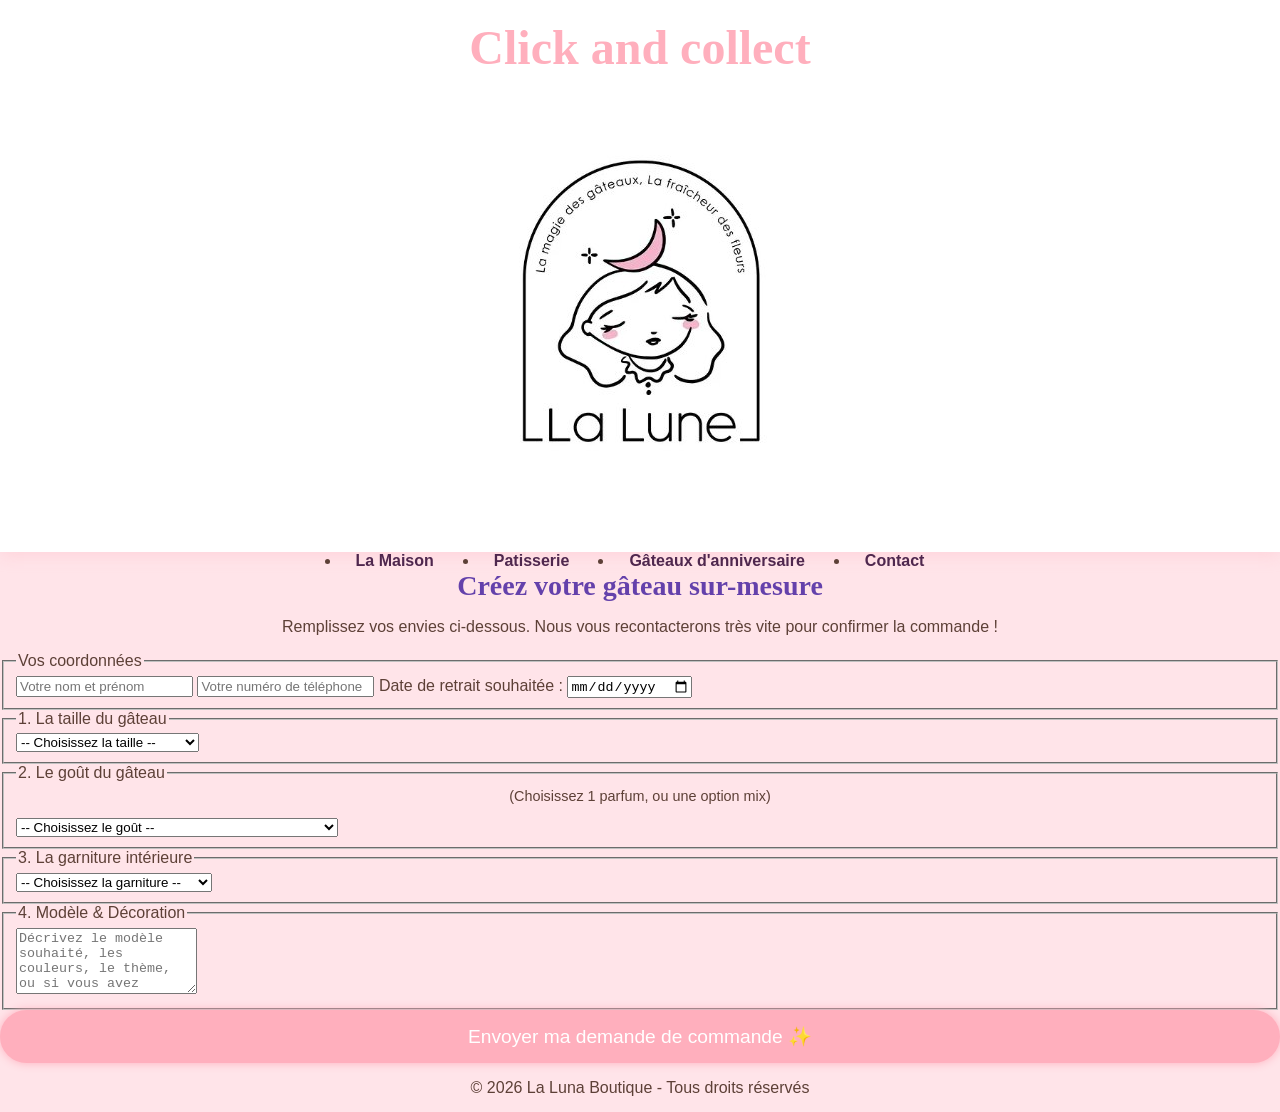
<file: clickandcollect.html>
<!DOCTYPE html>
<html lang="fr">
<head>
    <meta charset="utf-8">
    <title>Click and collect - La Luna Boutique</title>
    <meta name="viewport" content="width=device-width, initial-scale=1.0">
    <link href="https://fonts.googleapis.com/css2?family=Cormorant+Garamond:wght@700&family=Lato&display=swap" rel="stylesheet">
    <link href="style.css" rel="stylesheet">
</head>
<body id="top">
    <div class="fixed-top-container">
        <header>
            <h1>Click and collect</h1>
            <div class="logo-center">
                <img src="a.jpg" alt="Logo La lune boutique">
            </div>
        </header>
        
        <nav>
            <ul id="nav">
                <li><a href="index.html">La Maison</a></li>
                <li><a href="Patisserie.html">Patisserie</a></li>
                <li><a href="gateaux.html">Gâteaux d'anniversaire</a></li>
                <li><a href="contact.html">Contact</a></li>
            </ul>
        </nav>
    </div>

    <!-- LE FORMULAIRE DE COMMANDE -->
    <main class="commande-page">
        <h2>Créez votre gâteau sur-mesure</h2>
        <p class="intro-text">Remplissez vos envies ci-dessous. Nous vous recontacterons très vite pour confirmer la commande !</p>

        <!-- L'attribut action="mailto:..." est ce qui envoie l'email -->
        <form action="mailto:Nastaran.kamali77@gmail.com" method="post" enctype="text/plain" class="formulaire-commande">
            
            <!-- Informations de contact -->
            <fieldset>
                <legend>Vos coordonnées</legend>
                <input type="text" name="Nom" placeholder="Votre nom et prénom" required>
                <input type="tel" name="Telephone" placeholder="Votre numéro de téléphone" required>
                <!-- On ajoute une date pour savoir quand ils veulent le gâteau -->
                <label>Date de retrait souhaitée :</label>
                <input type="date" name="Date_de_retrait" required>
            </fieldset>

            <!-- Étape 1 : Taille -->
            <fieldset>
                <legend>1. La taille du gâteau</legend>
                <select name="Taille" required>
                    <option value="">-- Choisissez la taille --</option>
                    <option value="Petit (4 à 6 personnes)">Petit (4 à 6 personnes)</option>
                    <option value="Moyen (8 à 10 personnes)">Moyen (8 à 10 personnes)</option>
                    <option value="Grand (12 à 15 personnes)">Grand (12 à 15 personnes)</option>
                </select>
            </fieldset>

            <!-- Étape 2 : Le Goût (Biscuit) -->
            <fieldset>
                <legend>2. Le goût du gâteau</legend>
                <p style="font-size: 0.9rem; margin-top:0;">(Choisissez 1 parfum, ou une option mix)</p>
                <select name="Gout_Base" required>
                    <option value="">-- Choisissez le goût --</option>
                    <option value="Chocolat">Chocolat</option>
                    <option value="Fraise Vanille">Fraise Vanille</option>
                    <option value="Fruit de la passion">Fruit de la passion</option>
                    <option value="Matcha (+3 euros)">Matcha (+3 euros)</option>
                    <option value="Mix de deux parfums">Mix de 2 parfums (Précisez dans les notes en bas)</option>
                </select>
            </fieldset>

            <!-- Étape 3 : La Garniture -->
            <fieldset>
                <legend>3. La garniture intérieure</legend>
                <select name="Garniture" required>
                    <option value="">-- Choisissez la garniture --</option>
                    <option value="Banane et crème au chocolat">Banane et crème au chocolat</option>
                    <option value="Fraise">Fraise</option>
                    <option value="Fraise et crème vanille">Fraise et crème vanille</option>
                    <option value="Mousse au chocolat">Mousse au chocolat</option>
                    <option value="Crème simple">Crème</option>
                </select>
            </fieldset>

            <!-- Étape 4 : Décoration & Modèle -->
            <fieldset>
                <legend>4. Modèle & Décoration</legend>
                <textarea name="Decoration_et_Notes" rows="4" placeholder="Décrivez le modèle souhaité, les couleurs, le thème, ou si vous avez choisi un 'Mix de parfums'..." required></textarea>
            </fieldset>

            <button type="submit" class="btn-magique" style="width: 100%; font-size: 1.2rem; padding: 15px;">Envoyer ma demande de commande ✨</button>
        </form>
    </main>

    <footer>
        <p>© 2026 La Luna Boutique - Tous droits réservés</p>
    </footer>
</body>
</html>
</file>
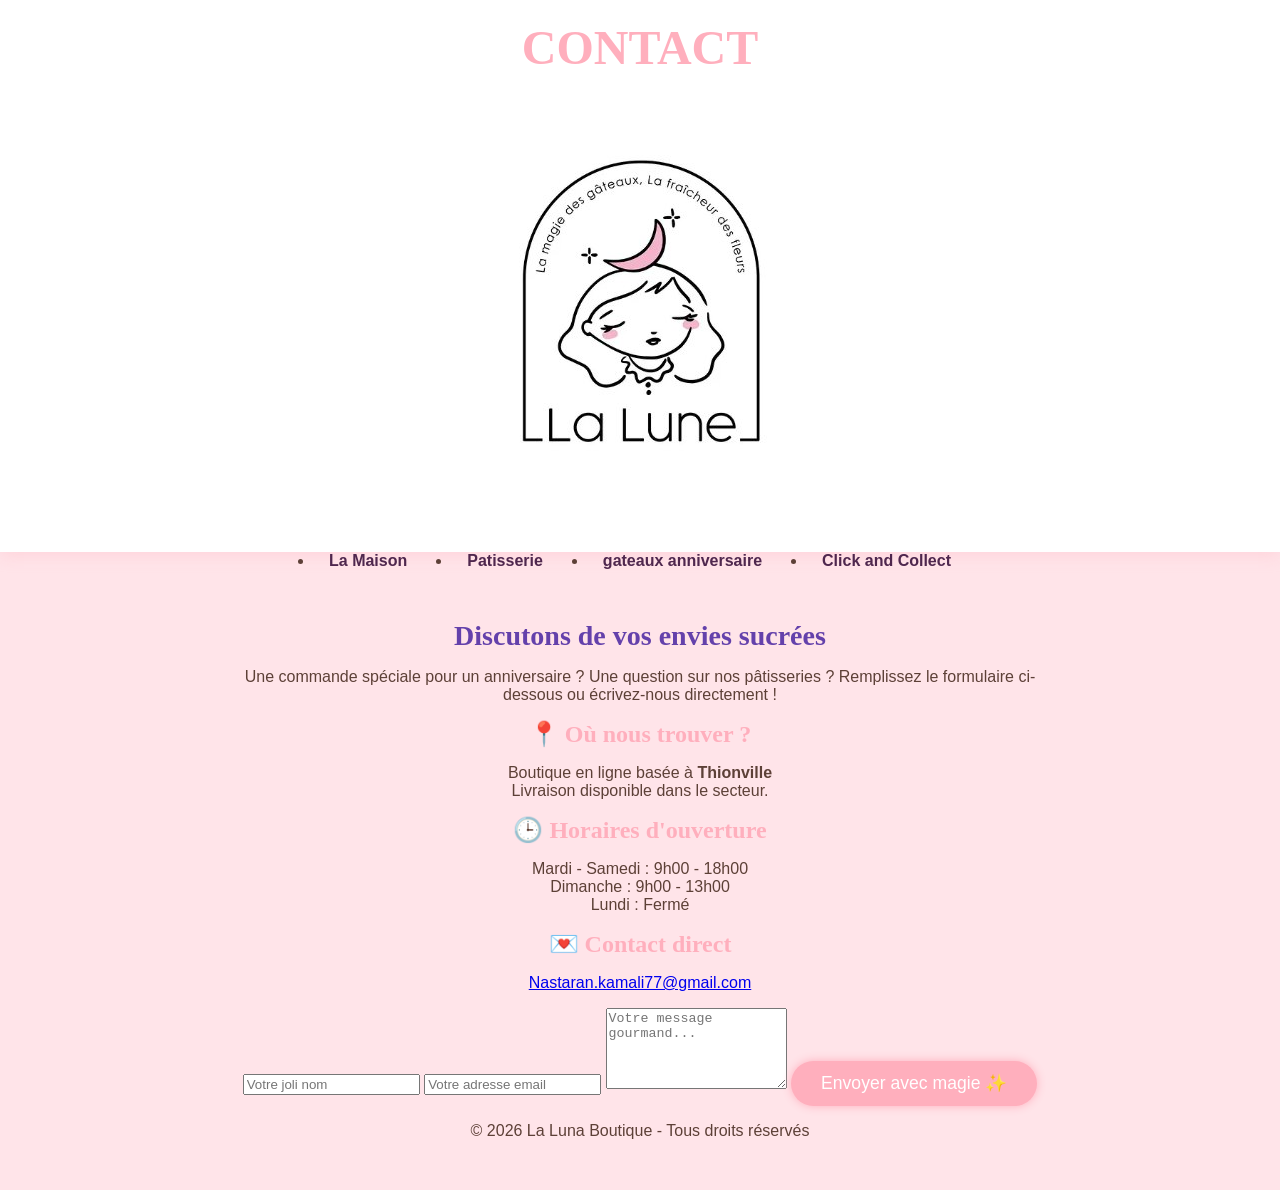
<file: contact.html>
<!DOCTYPE html>
<html lang="fr">
<head>
    <meta charset="utf-8">
    <title>Contact </title>
    <meta name="viewport" content="width=device-width, initial-scale=1.0">
    <link href="https://fonts.googleapis.com/css2?family=Cormorant+Garamond:wght@700&family=Lato&display=swap" rel="stylesheet">
    <link href="style.css" rel="stylesheet">
</head>
<body id="top">
    <div class="fixed-top-container">
        <header>
            
            <h1>CONTACT</h1>
			<div class="logo-center">
					<img src="a.jpg" alt="Logo La lune boutique">
			</div>
			
        </header>
		
        <nav>
           <ul id="nav">
				<li><a href="index.html">La Maison</a></li>
				<li><a href="Patisserie.html">Patisserie</a></li>
				<li><a href="gateaux.html">gateaux anniversaire</a></li>
				<li><a href="clickandcollect.html">Click and Collect</a></li>
		</ul>
        </nav>
    </div>
	<main class="contact">
	<main class="contact-page">
    <h2>Discutons de vos envies sucrées</h2>
    <p class="intro-text">
        Une commande spéciale pour un anniversaire ? Une question sur nos pâtisseries ? 
        Remplissez le formulaire ci-dessous ou écrivez-nous directement !
    </p>

    <div class="contact-container">
        <!-- Partie Gauche : Les informations -->
        <div class="contact-info">
            <div class="info-box">
                <h3>📍 Où nous trouver ?</h3>
                <p>Boutique en ligne basée à <strong>Thionville</strong><br>Livraison disponible dans le secteur.</p>
            </div>
            
            <div class="info-box">
                <h3>🕒 Horaires d'ouverture</h3>
                <p>Mardi - Samedi : 9h00 - 18h00<br>Dimanche : 9h00 - 13h00<br>Lundi : Fermé</p>
            </div>

            <div class="info-box">
                <h3>💌 Contact direct</h3>
                <p><a href="mailto:Nastaran.kamali77@gmail.com" class="email-link">Nastaran.kamali77@gmail.com</a></p>
            </div>
        </div>

        <!-- Partie Droite : Le formulaire magique -->
        <div class="contact-form-box">
            <form action="#" method="POST">
                <input type="text" name="nom" placeholder="Votre joli nom" required>
                <input type="email" name="email" placeholder="Votre adresse email" required>
                <textarea name="message" rows="5" placeholder="Votre message gourmand..." required></textarea>
                <button type="submit" class="btn-magique">Envoyer avec magie ✨</button>
            </form>
        </div>
    </div>

    
</main>



 
     <footer>
        <p>© 2026 La Luna Boutique - Tous droits réservés</p>
    </footer>
</body>
</html>
</file>
<file: style.css>
:root {
    --rose-pastel: #ffe4e9;
    --rose-vif: #ffafbd;
    --blanc-sucre: #ffffff;
    --or-magique: #d4af37;
}

body {
    margin: 0;
    font-family: 'Poppins', sans-serif;
    background-color: var(--rose-pastel);
    color: #5d4037;
}

header {
    background: white;
    padding: 20px;
    text-align: center;
    box-shadow: 0 4px 15px rgba(255, 175, 189, 0.3);
}

h1 {
    font-family: 'Dancing Script', cursive;
    font-size: 3rem;
    color: var(--rose-vif);
    margin: 0;
}

nav a {
    margin: 0 15px;
    text-decoration: none;
    color: #4F274E;
    font-weight: bold;
}

.hero {
    height: 60vh;
    display: flex;
    align-items: center;
    justify-content: center;
    text-align: center;
    background: linear-gradient(rgba(255, 255, 255, 0.5), rgba(255, 255, 255, 0.5)), 
                url('https://imgur.com/a/L6kG4Ep');
    background-size: cover;
}

.btn-magique {
    background: var(--rose-vif);
    color: white;
    border: none;
    padding: 12px 30px;
    border-radius: 50px;
    font-size: 1.1rem;
    cursor: pointer;
    transition: 0.3s;
    box-shadow: 0 0 10px var(--rose-vif);
	
}

.btn-magique:hover {
    transform: scale(1.1);
    box-shadow: 0 0 20px #ffccd5;
}

.gallery {
    display: flex;
    justify-content: center;
    gap: 20px;
    padding: 50px;
}

.cake-card {
    background: white;
    padding: 30px;
    border-radius: 20px;
    border: 2px solid var(--rose-pastel);
    transition: 0.3s;
}

.cake-card:hover {
    transform: translateY(-10px);
    border-color: var(--rose-vif);
}

/* Le fond noir transparent */
.lightbox {
  display: none; /* Caché par défaut */
  position: fixed;
  z-index: 9999;
  left: 0; top: 0;
  width: 100%; height: 100%;
  background-color: rgba(0, 0, 0, 0.8);
  backdrop-filter: blur(5px); /* Floute un peu l'arrière-plan pour le style */
  align-items: center;
  justify-content: center;
}
.photo-box {
    width: 100%;
    max-width: 900px; /* Taille maximum de ton image */
    margin: 0 auto; /* C'est cette ligne qui centre la boîte au milieu de la page */
    text-align: center; /* Centre l'image et la légende à l'intérieur de la boîte */
}

.photo-box img {
    width: 100%; /* L'image s'adapte à la taille de la boîte */
    height: auto;
}

.hero {
    /* On met la lune en background */
    background-image: url('img/lune.png');
    
    /* On dit à l'image de se centrer */
    background-position: center;
    
    /* On empêche l'image de se répéter comme un carrelage */
    background-repeat: no-repeat;
    
    /* C'EST ICI QU'ON RÈGLE LA TAILLE : 
       Essaye 'contain' (pour tout voir) ou un pourcentage (ex: 40%) */
    background-size: 50%; /* Ajoute ou diminue ce chiffre selon ce que tu veux */
    
    /* Juste pour s'assurer qu'il y a assez de place en hauteur (optionnel) */
    min-height: 500px; 
}

.lune-fond {
    pointer-events: none; /* LA MAGIE EST ICI : l'image devient "fantôme" pour la souris */
    
    /* Si tu as besoin de réduire sa taille, tu peux le faire ici : */
    width: 500px; /* Ajuste ce chiffre selon tes goûts */
    
    /* Si ton image décale tes liens, on la positionne en absolu : */
    position: absolute;
    z-index: -1; /* L'envoie derrière les liens */
    left: 50%; /* La centre horizontalement */
    transform: translateX(-50%); /* La centre parfaitement */
}

#nav {
    display: flex;
    justify-content: center; /* Aligne les liens au centre horizontalement */
    gap: 30px; /* Espace entre chaque lien (tu peux modifier ce chiffre) */
    padding: 0;
    margin: 0;
}

/* 2. Centrer le contenu de la page Contact */
.contact {
    text-align: center; /* Centre tout le texte à l'intérieur */
    margin: 50px auto; /* Ajoute de l'espace en haut/bas et centre la boîte */
    max-width: 800px; /* Empêche le texte de s'étirer sur toute la largeur de l'écran */
    padding: 0 20px; /* Ajoute une petite marge sur les côtés pour les téléphones */
}

/* Optionnel : centrer le footer (pied de page) si tu as du texte dedans */
footer {
    text-align: center;
}
.photo-patisserie {
    width: 250px;        /* On fixe une largeur précise (tu peux ajuster ce chiffre) */
    height: 250px;       /* LE SECRET EST ICI : on force exactement la même hauteur pour toutes ! */
    object-fit: cover;   /* LA MAGIE : ça recadre l'image joliment au centre sans l'écraser */
    border-radius: 15px; /* Tes jolis bords arrondis */
    display: block;
    margin: 0 auto 20px auto; /* Centre l'image et met un peu d'espace avant le titre */
}
h3 {
    font-family: 'Dancing Script', cursive;
    font-size: 1.5rem;
    color: var(--rose-vif);
    margin: 0;
	text-align: center;
}
p {
	text-align: center;
	}
	
/* --- ALIGNEMENT DES 3 PÂTISSERIES CÔTE À CÔTE --- */

/* Le conteneur global qui aligne tout */
.galerie-patisseries {
    display: flex; /* La magie est ici : ça aligne les éléments enfants horizontalement */
    justify-content: center; /* Centre les 3 blocs au milieu de la page */
    gap: 50px; /* L'espace entre chaque gâteau */
    flex-wrap: wrap; /* IMPORTANT : permet de passer à la ligne sur téléphone */
    margin: 40px auto;
    padding: 0 20px;
}

/* La boîte individuelle de chaque produit */
.produit {
    text-align: center; /* S'assure que tout est bien centré dans la petite boîte */
    max-width: 300px; /* Limite la largeur de la boîte */
    flex: 1 1 250px; /* Permet à la boîte de grandir ou rétrécir un peu selon l'écran */
}
h2 {
    font-family: 'Dancing Script', cursive;
    font-size: 1.75rem;
    color: #6441AB;
    margin: 0;
	text-align: center;
}
</file>
